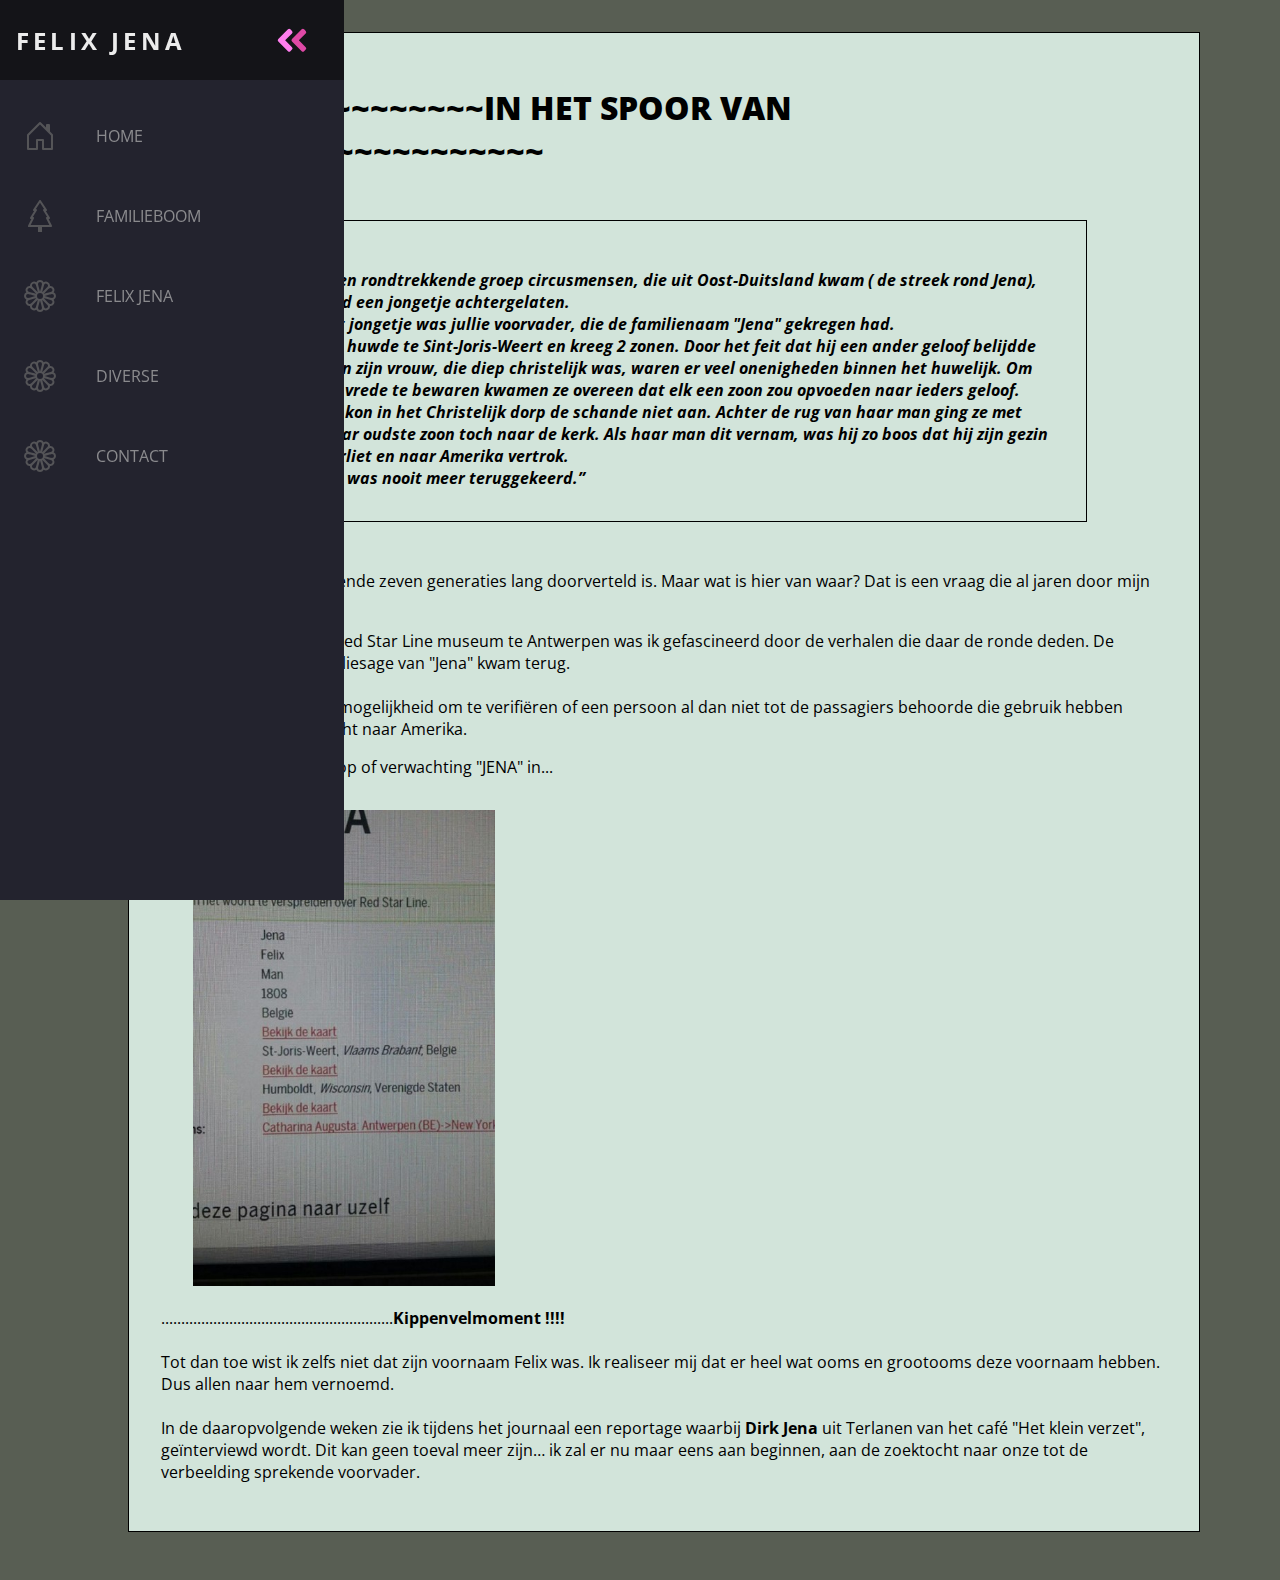
<file: index.html>
<!DOCTYPE html>
<html lang="en">
<head>
    <meta charset="UTF-8">
    <meta name="viewport" content="width=device-width, initial-scale=1.0">
    <title>In de ban van Jena</title>
    <link rel="stylesheet" href="https://use.fontawesome.com/releases/v5.12.1/css/all.css">
    <link href="https://fonts.googleapis.com/css?family=Open+Sans:300,400,700&display=swap" rel="stylesheet"/>
    <link rel="stylesheet" href="css/navbar.css">
    <link rel="stylesheet" href="css/style.css">
</head>
<body>
    <nav class="navbar">
        <ul class="navbar-nav">
            <li class="logo">
                <a href="index.html" class="nav-link">
                    <span class="link-text logo-text">Felix Jena</span>
                    <svg
                            aria-hidden="true"
                            focusable="false"
                            data-prefix="fad"
                            data-icon="angle-double-right"
                            role="img"
                            xmlns="http://www.w3.org/2000/svg"
                            viewBox="0 0 448 512"
                            class="svg-inline--fa fa-angle-double-right fa-w-14 fa-5x">
                        <g class="fa-group">
                            <path
                                    fill="currentColor"
                                    d="M224 273L88.37 409a23.78 23.78 0 0 1-33.8 0L32 386.36a23.94 23.94 0 0 1 0-33.89l96.13-96.37L32 159.73a23.94 23.94 0 0 1 0-33.89l22.44-22.79a23.78 23.78 0 0 1 33.8 0L223.88 239a23.94 23.94 0 0 1 .1 34z"
                                    class="fa-secondary"
                            ></path>
                            <path
                                    fill="currentColor"
                                    d="M415.89 273L280.34 409a23.77 23.77 0 0 1-33.79 0L224 386.26a23.94 23.94 0 0 1 0-33.89L320.11 256l-96-96.47a23.94 23.94 0 0 1 0-33.89l22.52-22.59a23.77 23.77 0 0 1 33.79 0L416 239a24 24 0 0 1-.11 34z"
                                    class="fa-primary"
                            ></path>
                        </g>
                    </svg>
                </a>
            </li>
    
            <li class="nav-item">
                <a href="./index.html" class="nav-link">
                    <svg style="color:#ea3f89;"  aria-hidden="true" focusable="false" data-prefix="far" data-icon="home" role="img" xmlns="http://www.w3.org/2000/svg" viewBox="0 0 16 16" class="bi bi-house-door"><path fill="currentColor" d="M8.354 1.146a.5.5 0 0 0-.708 0l-6 6A.5.5 0 0 0 1.5 7.5v7a.5.5 0 0 0 .5.5h4.5a.5.5 0 0 0 .5-.5v-4h2v4a.5.5 0 0 0 .5.5H14a.5.5 0 0 0 .5-.5v-7a.5.5 0 0 0-.146-.354L13 5.793V2.5a.5.5 0 0 0-.5-.5h-1a.5.5 0 0 0-.5.5v1.293L8.354 1.146zM2.5 14V7.707l5.5-5.5 5.5 5.5V14H10v-4a.5.5 0 0 0-.5-.5h-3a.5.5 0 0 0-.5.5v4H2.5z" class=""></path></svg> 
                    <span class="link-text">HOME</span>
                </a>
            </li>
    
            <li class="nav-item">
                <a href="./familieboom.html" class="nav-link">
                  <svg style="color:#ea3f89;" aria-hidden="true" focusable="false" data-prefix="fas" data-icon="tree" role="img" xmlns="http://www.w3.org/2000/svg" viewBox="0 0 16 16" class="bi bi-tree"><path fill="currentColor" d="M8.416.223a.5.5 0 0 0-.832 0l-3 4.5A.5.5 0 0 0 5 5.5h.098L3.076 8.735A.5.5 0 0 0 3.5 9.5h.191l-1.638 3.276a.5.5 0 0 0 .447.724H7V16h2v-2.5h4.5a.5.5 0 0 0 .447-.724L12.31 9.5h.191a.5.5 0 0 0 .424-.765L10.902 5.5H11a.5.5 0 0 0 .416-.777l-3-4.5zM6.437 4.758A.5.5 0 0 0 6 4.5h-.066L8 1.401 10.066 4.5H10a.5.5 0 0 0-.424.765L11.598 8.5H11.5a.5.5 0 0 0-.447.724L12.69 12.5H3.309l1.638-3.276A.5.5 0 0 0 4.5 8.5h-.098l2.022-3.235a.5.5 0 0 0 .013-.507z" class=""></path></svg>
                  <span class="link-text">FAMILIEBOOM</span>
                </a>
            </li>

            <li class="nav-item">
                <a href="./felixjena.html" class="nav-link">
                  <svg style="color:#ea3f89;" aria-hidden="true" focusable="false" data-prefix="fas" data-icon="tree" role="img" xmlns="http://www.w3.org/2000/svg" viewBox="0 0 16 16" class="bi bi-tree"><path fill="currentColor" d="M6.174 1.184a2 2 0 0 1 3.652 0A2 2 0 0 1 12.99 3.01a2 2 0 0 1 1.826 3.164 2 2 0 0 1 0 3.652 2 2 0 0 1-1.826 3.164 2 2 0 0 1-3.164 1.826 2 2 0 0 1-3.652 0A2 2 0 0 1 3.01 12.99a2 2 0 0 1-1.826-3.164 2 2 0 0 1 0-3.652A2 2 0 0 1 3.01 3.01a2 2 0 0 1 3.164-1.826zM8 1a1 1 0 0 0-.998 1.03l.01.091c.012.077.029.176.054.296.049.241.122.542.213.887.182.688.428 1.513.676 2.314L8 5.762l.045-.144c.248-.8.494-1.626.676-2.314.091-.345.164-.646.213-.887a4.997 4.997 0 0 0 .064-.386L9 2a1 1 0 0 0-1-1zM2 9l.03-.002.091-.01a4.99 4.99 0 0 0 .296-.054c.241-.049.542-.122.887-.213a60.59 60.59 0 0 0 2.314-.676L5.762 8l-.144-.045a60.59 60.59 0 0 0-2.314-.676 16.705 16.705 0 0 0-.887-.213 4.99 4.99 0 0 0-.386-.064L2 7a1 1 0 1 0 0 2zm7 5-.002-.03a5.005 5.005 0 0 0-.064-.386 16.398 16.398 0 0 0-.213-.888 60.582 60.582 0 0 0-.676-2.314L8 10.238l-.045.144c-.248.8-.494 1.626-.676 2.314-.091.345-.164.646-.213.887a4.996 4.996 0 0 0-.064.386L7 14a1 1 0 1 0 2 0zm-5.696-2.134.025-.017a5.001 5.001 0 0 0 .303-.248c.184-.164.408-.377.661-.629A60.614 60.614 0 0 0 5.96 9.23l.103-.111-.147.033a60.88 60.88 0 0 0-2.343.572c-.344.093-.64.18-.874.258a5.063 5.063 0 0 0-.367.138l-.027.014a1 1 0 1 0 1 1.732zM4.5 14.062a1 1 0 0 0 1.366-.366l.014-.027c.01-.02.021-.048.036-.084a5.09 5.09 0 0 0 .102-.283c.078-.233.165-.53.258-.874a60.6 60.6 0 0 0 .572-2.343l.033-.147-.11.102a60.848 60.848 0 0 0-1.743 1.667 17.07 17.07 0 0 0-.629.66 5.06 5.06 0 0 0-.248.304l-.017.025a1 1 0 0 0 .366 1.366zm9.196-8.196a1 1 0 0 0-1-1.732l-.025.017a4.951 4.951 0 0 0-.303.248 16.69 16.69 0 0 0-.661.629A60.72 60.72 0 0 0 10.04 6.77l-.102.111.147-.033a60.6 60.6 0 0 0 2.342-.572c.345-.093.642-.18.875-.258a4.993 4.993 0 0 0 .367-.138.53.53 0 0 0 .027-.014zM11.5 1.938a1 1 0 0 0-1.366.366l-.014.027c-.01.02-.021.048-.036.084a5.09 5.09 0 0 0-.102.283c-.078.233-.165.53-.258.875a60.62 60.62 0 0 0-.572 2.342l-.033.147.11-.102a60.848 60.848 0 0 0 1.743-1.667c.252-.253.465-.477.629-.66a5.001 5.001 0 0 0 .248-.304l.017-.025a1 1 0 0 0-.366-1.366zM14 9a1 1 0 0 0 0-2l-.03.002a4.996 4.996 0 0 0-.386.064c-.242.049-.543.122-.888.213-.688.182-1.513.428-2.314.676L10.238 8l.144.045c.8.248 1.626.494 2.314.676.345.091.646.164.887.213a4.996 4.996 0 0 0 .386.064L14 9zM1.938 4.5a1 1 0 0 0 .393 1.38l.084.035c.072.03.166.064.283.103.233.078.53.165.874.258a60.88 60.88 0 0 0 2.343.572l.147.033-.103-.111a60.584 60.584 0 0 0-1.666-1.742 16.705 16.705 0 0 0-.66-.629 4.996 4.996 0 0 0-.304-.248l-.025-.017a1 1 0 0 0-1.366.366zm2.196-1.196.017.025a4.996 4.996 0 0 0 .248.303c.164.184.377.408.629.661A60.597 60.597 0 0 0 6.77 5.96l.111.102-.033-.147a60.602 60.602 0 0 0-.572-2.342c-.093-.345-.18-.642-.258-.875a5.006 5.006 0 0 0-.138-.367l-.014-.027a1 1 0 1 0-1.732 1zm9.928 8.196a1 1 0 0 0-.366-1.366l-.027-.014a5 5 0 0 0-.367-.138c-.233-.078-.53-.165-.875-.258a60.619 60.619 0 0 0-2.342-.572l-.147-.033.102.111a60.73 60.73 0 0 0 1.667 1.742c.253.252.477.465.66.629a4.946 4.946 0 0 0 .304.248l.025.017a1 1 0 0 0 1.366-.366zm-3.928 2.196a1 1 0 0 0 1.732-1l-.017-.025a5.065 5.065 0 0 0-.248-.303 16.705 16.705 0 0 0-.629-.661A60.462 60.462 0 0 0 9.23 10.04l-.111-.102.033.147a60.6 60.6 0 0 0 .572 2.342c.093.345.18.642.258.875a4.985 4.985 0 0 0 .138.367.575.575 0 0 0 .014.027zM8 9.5a1.5 1.5 0 1 0 0-3 1.5 1.5 0 0 0 0 3z" class=""></path></svg>
                  <span class="link-text">FELIX JENA</span>
                </a>
            </li>

            <li class="nav-item">
                <a href="./diverse.html" class="nav-link">
                  <svg style="color:#ea3f89;" aria-hidden="true" focusable="false" data-prefix="fas" data-icon="tree" role="img" xmlns="http://www.w3.org/2000/svg" viewBox="0 0 16 16" class="bi bi-tree"><path fill="currentColor" d="M6.174 1.184a2 2 0 0 1 3.652 0A2 2 0 0 1 12.99 3.01a2 2 0 0 1 1.826 3.164 2 2 0 0 1 0 3.652 2 2 0 0 1-1.826 3.164 2 2 0 0 1-3.164 1.826 2 2 0 0 1-3.652 0A2 2 0 0 1 3.01 12.99a2 2 0 0 1-1.826-3.164 2 2 0 0 1 0-3.652A2 2 0 0 1 3.01 3.01a2 2 0 0 1 3.164-1.826zM8 1a1 1 0 0 0-.998 1.03l.01.091c.012.077.029.176.054.296.049.241.122.542.213.887.182.688.428 1.513.676 2.314L8 5.762l.045-.144c.248-.8.494-1.626.676-2.314.091-.345.164-.646.213-.887a4.997 4.997 0 0 0 .064-.386L9 2a1 1 0 0 0-1-1zM2 9l.03-.002.091-.01a4.99 4.99 0 0 0 .296-.054c.241-.049.542-.122.887-.213a60.59 60.59 0 0 0 2.314-.676L5.762 8l-.144-.045a60.59 60.59 0 0 0-2.314-.676 16.705 16.705 0 0 0-.887-.213 4.99 4.99 0 0 0-.386-.064L2 7a1 1 0 1 0 0 2zm7 5-.002-.03a5.005 5.005 0 0 0-.064-.386 16.398 16.398 0 0 0-.213-.888 60.582 60.582 0 0 0-.676-2.314L8 10.238l-.045.144c-.248.8-.494 1.626-.676 2.314-.091.345-.164.646-.213.887a4.996 4.996 0 0 0-.064.386L7 14a1 1 0 1 0 2 0zm-5.696-2.134.025-.017a5.001 5.001 0 0 0 .303-.248c.184-.164.408-.377.661-.629A60.614 60.614 0 0 0 5.96 9.23l.103-.111-.147.033a60.88 60.88 0 0 0-2.343.572c-.344.093-.64.18-.874.258a5.063 5.063 0 0 0-.367.138l-.027.014a1 1 0 1 0 1 1.732zM4.5 14.062a1 1 0 0 0 1.366-.366l.014-.027c.01-.02.021-.048.036-.084a5.09 5.09 0 0 0 .102-.283c.078-.233.165-.53.258-.874a60.6 60.6 0 0 0 .572-2.343l.033-.147-.11.102a60.848 60.848 0 0 0-1.743 1.667 17.07 17.07 0 0 0-.629.66 5.06 5.06 0 0 0-.248.304l-.017.025a1 1 0 0 0 .366 1.366zm9.196-8.196a1 1 0 0 0-1-1.732l-.025.017a4.951 4.951 0 0 0-.303.248 16.69 16.69 0 0 0-.661.629A60.72 60.72 0 0 0 10.04 6.77l-.102.111.147-.033a60.6 60.6 0 0 0 2.342-.572c.345-.093.642-.18.875-.258a4.993 4.993 0 0 0 .367-.138.53.53 0 0 0 .027-.014zM11.5 1.938a1 1 0 0 0-1.366.366l-.014.027c-.01.02-.021.048-.036.084a5.09 5.09 0 0 0-.102.283c-.078.233-.165.53-.258.875a60.62 60.62 0 0 0-.572 2.342l-.033.147.11-.102a60.848 60.848 0 0 0 1.743-1.667c.252-.253.465-.477.629-.66a5.001 5.001 0 0 0 .248-.304l.017-.025a1 1 0 0 0-.366-1.366zM14 9a1 1 0 0 0 0-2l-.03.002a4.996 4.996 0 0 0-.386.064c-.242.049-.543.122-.888.213-.688.182-1.513.428-2.314.676L10.238 8l.144.045c.8.248 1.626.494 2.314.676.345.091.646.164.887.213a4.996 4.996 0 0 0 .386.064L14 9zM1.938 4.5a1 1 0 0 0 .393 1.38l.084.035c.072.03.166.064.283.103.233.078.53.165.874.258a60.88 60.88 0 0 0 2.343.572l.147.033-.103-.111a60.584 60.584 0 0 0-1.666-1.742 16.705 16.705 0 0 0-.66-.629 4.996 4.996 0 0 0-.304-.248l-.025-.017a1 1 0 0 0-1.366.366zm2.196-1.196.017.025a4.996 4.996 0 0 0 .248.303c.164.184.377.408.629.661A60.597 60.597 0 0 0 6.77 5.96l.111.102-.033-.147a60.602 60.602 0 0 0-.572-2.342c-.093-.345-.18-.642-.258-.875a5.006 5.006 0 0 0-.138-.367l-.014-.027a1 1 0 1 0-1.732 1zm9.928 8.196a1 1 0 0 0-.366-1.366l-.027-.014a5 5 0 0 0-.367-.138c-.233-.078-.53-.165-.875-.258a60.619 60.619 0 0 0-2.342-.572l-.147-.033.102.111a60.73 60.73 0 0 0 1.667 1.742c.253.252.477.465.66.629a4.946 4.946 0 0 0 .304.248l.025.017a1 1 0 0 0 1.366-.366zm-3.928 2.196a1 1 0 0 0 1.732-1l-.017-.025a5.065 5.065 0 0 0-.248-.303 16.705 16.705 0 0 0-.629-.661A60.462 60.462 0 0 0 9.23 10.04l-.111-.102.033.147a60.6 60.6 0 0 0 .572 2.342c.093.345.18.642.258.875a4.985 4.985 0 0 0 .138.367.575.575 0 0 0 .014.027zM8 9.5a1.5 1.5 0 1 0 0-3 1.5 1.5 0 0 0 0 3z" class=""></path></svg>
                  <span class="link-text">DIVERSE</span>
                </a>
            </li>

            <li class="nav-item">
                <a href="./contact.html" class="nav-link">
                  <svg style="color:#ea3f89;" aria-hidden="true" focusable="false" data-prefix="fas" data-icon="tree" role="img" xmlns="http://www.w3.org/2000/svg" viewBox="0 0 16 16" class="bi bi-tree"><path fill="currentColor" d="M6.174 1.184a2 2 0 0 1 3.652 0A2 2 0 0 1 12.99 3.01a2 2 0 0 1 1.826 3.164 2 2 0 0 1 0 3.652 2 2 0 0 1-1.826 3.164 2 2 0 0 1-3.164 1.826 2 2 0 0 1-3.652 0A2 2 0 0 1 3.01 12.99a2 2 0 0 1-1.826-3.164 2 2 0 0 1 0-3.652A2 2 0 0 1 3.01 3.01a2 2 0 0 1 3.164-1.826zM8 1a1 1 0 0 0-.998 1.03l.01.091c.012.077.029.176.054.296.049.241.122.542.213.887.182.688.428 1.513.676 2.314L8 5.762l.045-.144c.248-.8.494-1.626.676-2.314.091-.345.164-.646.213-.887a4.997 4.997 0 0 0 .064-.386L9 2a1 1 0 0 0-1-1zM2 9l.03-.002.091-.01a4.99 4.99 0 0 0 .296-.054c.241-.049.542-.122.887-.213a60.59 60.59 0 0 0 2.314-.676L5.762 8l-.144-.045a60.59 60.59 0 0 0-2.314-.676 16.705 16.705 0 0 0-.887-.213 4.99 4.99 0 0 0-.386-.064L2 7a1 1 0 1 0 0 2zm7 5-.002-.03a5.005 5.005 0 0 0-.064-.386 16.398 16.398 0 0 0-.213-.888 60.582 60.582 0 0 0-.676-2.314L8 10.238l-.045.144c-.248.8-.494 1.626-.676 2.314-.091.345-.164.646-.213.887a4.996 4.996 0 0 0-.064.386L7 14a1 1 0 1 0 2 0zm-5.696-2.134.025-.017a5.001 5.001 0 0 0 .303-.248c.184-.164.408-.377.661-.629A60.614 60.614 0 0 0 5.96 9.23l.103-.111-.147.033a60.88 60.88 0 0 0-2.343.572c-.344.093-.64.18-.874.258a5.063 5.063 0 0 0-.367.138l-.027.014a1 1 0 1 0 1 1.732zM4.5 14.062a1 1 0 0 0 1.366-.366l.014-.027c.01-.02.021-.048.036-.084a5.09 5.09 0 0 0 .102-.283c.078-.233.165-.53.258-.874a60.6 60.6 0 0 0 .572-2.343l.033-.147-.11.102a60.848 60.848 0 0 0-1.743 1.667 17.07 17.07 0 0 0-.629.66 5.06 5.06 0 0 0-.248.304l-.017.025a1 1 0 0 0 .366 1.366zm9.196-8.196a1 1 0 0 0-1-1.732l-.025.017a4.951 4.951 0 0 0-.303.248 16.69 16.69 0 0 0-.661.629A60.72 60.72 0 0 0 10.04 6.77l-.102.111.147-.033a60.6 60.6 0 0 0 2.342-.572c.345-.093.642-.18.875-.258a4.993 4.993 0 0 0 .367-.138.53.53 0 0 0 .027-.014zM11.5 1.938a1 1 0 0 0-1.366.366l-.014.027c-.01.02-.021.048-.036.084a5.09 5.09 0 0 0-.102.283c-.078.233-.165.53-.258.875a60.62 60.62 0 0 0-.572 2.342l-.033.147.11-.102a60.848 60.848 0 0 0 1.743-1.667c.252-.253.465-.477.629-.66a5.001 5.001 0 0 0 .248-.304l.017-.025a1 1 0 0 0-.366-1.366zM14 9a1 1 0 0 0 0-2l-.03.002a4.996 4.996 0 0 0-.386.064c-.242.049-.543.122-.888.213-.688.182-1.513.428-2.314.676L10.238 8l.144.045c.8.248 1.626.494 2.314.676.345.091.646.164.887.213a4.996 4.996 0 0 0 .386.064L14 9zM1.938 4.5a1 1 0 0 0 .393 1.38l.084.035c.072.03.166.064.283.103.233.078.53.165.874.258a60.88 60.88 0 0 0 2.343.572l.147.033-.103-.111a60.584 60.584 0 0 0-1.666-1.742 16.705 16.705 0 0 0-.66-.629 4.996 4.996 0 0 0-.304-.248l-.025-.017a1 1 0 0 0-1.366.366zm2.196-1.196.017.025a4.996 4.996 0 0 0 .248.303c.164.184.377.408.629.661A60.597 60.597 0 0 0 6.77 5.96l.111.102-.033-.147a60.602 60.602 0 0 0-.572-2.342c-.093-.345-.18-.642-.258-.875a5.006 5.006 0 0 0-.138-.367l-.014-.027a1 1 0 1 0-1.732 1zm9.928 8.196a1 1 0 0 0-.366-1.366l-.027-.014a5 5 0 0 0-.367-.138c-.233-.078-.53-.165-.875-.258a60.619 60.619 0 0 0-2.342-.572l-.147-.033.102.111a60.73 60.73 0 0 0 1.667 1.742c.253.252.477.465.66.629a4.946 4.946 0 0 0 .304.248l.025.017a1 1 0 0 0 1.366-.366zm-3.928 2.196a1 1 0 0 0 1.732-1l-.017-.025a5.065 5.065 0 0 0-.248-.303 16.705 16.705 0 0 0-.629-.661A60.462 60.462 0 0 0 9.23 10.04l-.111-.102.033.147a60.6 60.6 0 0 0 .572 2.342c.093.345.18.642.258.875a4.985 4.985 0 0 0 .138.367.575.575 0 0 0 .014.027zM8 9.5a1.5 1.5 0 1 0 0-3 1.5 1.5 0 0 0 0 3z" class=""></path></svg>
                  <span class="link-text">CONTACT</span>
                </a>
            </li>
        </ul>
    </nav>
    
    <main>
        <h1><b>~~~~~~~~~~~~~~~~~IN HET SPOOR VAN JENA~~~~~~~~~~~~~~~~</b> </h1>
        <main><p></p><p></p><i><b>“Een rondtrekkende groep circusmensen, die uit Oost-Duitsland kwam ( de streek rond Jena), had een jongetje achtergelaten. 
            <br>Dit jongetje was jullie voorvader, die de familienaam "Jena" gekregen had.<br>
         Hij huwde te Sint-Joris-Weert en kreeg 2 zonen. Door het feit dat hij een ander geloof belijdde dan zijn vrouw, die diep christelijk was, waren er veel onenigheden binnen het huwelijk.  
         Om de vrede te bewaren kwamen ze overeen dat elk een zoon zou opvoeden naar ieders geloof. <br>
     Zij kon in het Christelijk dorp de schande niet aan. Achter de rug van haar man ging ze met haar oudste zoon toch naar de kerk.
     Als haar man dit vernam, was hij zo boos dat hij zijn gezin verliet en naar Amerika vertrok. <br>
     Hij was nooit meer teruggekeerd.”</i></b></main></p> 
     Dit is de sage die gedurende zeven generaties lang doorverteld is. Maar wat is hier van waar? Dat is een vraag die al jaren door mijn hoofd spookt.</p><p>
         Bij een bezoek aan het Red Star Line museum te Antwerpen was ik gefascineerd door de verhalen die daar de ronde deden. 
         De herinnering aan de familiesage  van "Jena" kwam terug. <br><br>
         In het museum is er de mogelijkheid om te verifiëren of een persoon al dan niet tot de passagiers behoorde die gebruik hebben gemaakt van de overtocht naar Amerika.<br>
         <p></p> Ik tikte zonder enige hoop of verwachting  "JENA"  in...</p>
        
            <img style="width: 30%; height: auto;" src="./img/redstarline.jpg">

            <p>..........................................................<b>Kippenvelmoment !!!!</b><br><br>

                Tot dan toe wist ik zelfs niet dat zijn voornaam Felix was.  
                Ik realiseer mij dat er heel wat ooms en grootooms deze voornaam hebben. Dus allen naar hem vernoemd.
                <br><br>
                In de daaropvolgende weken zie ik tijdens het journaal een reportage waarbij <b>Dirk Jena </b>uit Terlanen van het café "Het klein verzet", geïnterviewd wordt.  Dit kan geen toeval meer zijn… ik zal er nu maar eens aan beginnen, aan de zoektocht naar onze tot de verbeelding sprekende voorvader.
                </p>
    </main>
</body>
</file>
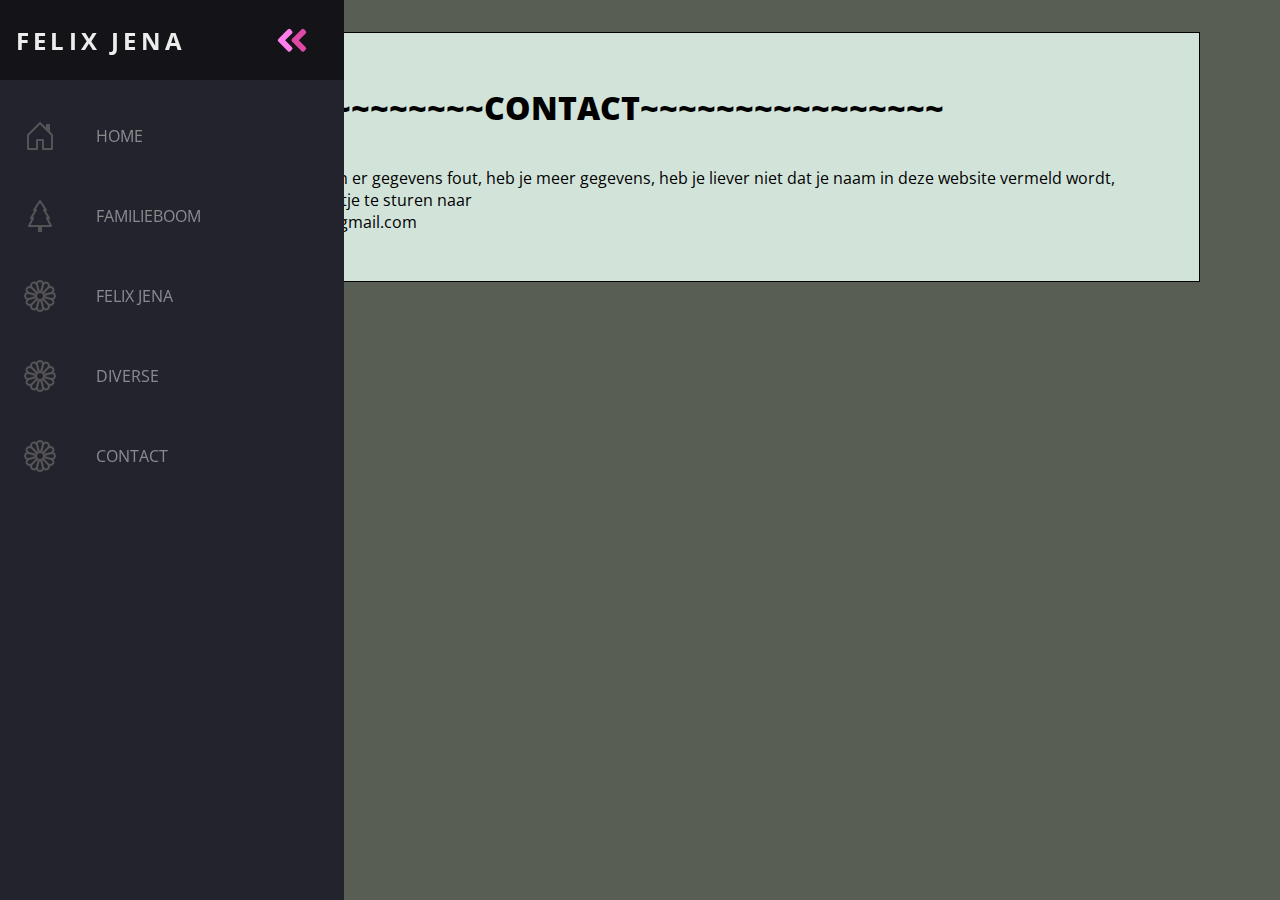
<file: contact.html>
<!DOCTYPE html>
<html lang="en">
<head>
    <meta charset="UTF-8">
    <meta name="viewport" content="width=device-width, initial-scale=1.0">
    <title>In de ban van Jena</title>
    <link rel="stylesheet" href="https://use.fontawesome.com/releases/v5.12.1/css/all.css">
    <link href="https://fonts.googleapis.com/css?family=Open+Sans:300,400,700&display=swap" rel="stylesheet"/>
    <link rel="stylesheet" href="css/navbar.css">
    <link rel="stylesheet" href="css/style.css">
</head>
<body>
    <nav class="navbar">
        <ul class="navbar-nav">
            <li class="logo">
                <a href="index.html" class="nav-link">
                    <span class="link-text logo-text">Felix Jena</span>
                    <svg
                            aria-hidden="true"
                            focusable="false"
                            data-prefix="fad"
                            data-icon="angle-double-right"
                            role="img"
                            xmlns="http://www.w3.org/2000/svg"
                            viewBox="0 0 448 512"
                            class="svg-inline--fa fa-angle-double-right fa-w-14 fa-5x">
                        <g class="fa-group">
                            <path
                                    fill="currentColor"
                                    d="M224 273L88.37 409a23.78 23.78 0 0 1-33.8 0L32 386.36a23.94 23.94 0 0 1 0-33.89l96.13-96.37L32 159.73a23.94 23.94 0 0 1 0-33.89l22.44-22.79a23.78 23.78 0 0 1 33.8 0L223.88 239a23.94 23.94 0 0 1 .1 34z"
                                    class="fa-secondary"
                            ></path>
                            <path
                                    fill="currentColor"
                                    d="M415.89 273L280.34 409a23.77 23.77 0 0 1-33.79 0L224 386.26a23.94 23.94 0 0 1 0-33.89L320.11 256l-96-96.47a23.94 23.94 0 0 1 0-33.89l22.52-22.59a23.77 23.77 0 0 1 33.79 0L416 239a24 24 0 0 1-.11 34z"
                                    class="fa-primary"
                            ></path>
                        </g>
                    </svg>
                </a>
            </li>
    
            <li class="nav-item">
                <a href="./index.html" class="nav-link">
                    <svg style="color:#ea3f89;"  aria-hidden="true" focusable="false" data-prefix="far" data-icon="home" role="img" xmlns="http://www.w3.org/2000/svg" viewBox="0 0 16 16" class="bi bi-house-door"><path fill="currentColor" d="M8.354 1.146a.5.5 0 0 0-.708 0l-6 6A.5.5 0 0 0 1.5 7.5v7a.5.5 0 0 0 .5.5h4.5a.5.5 0 0 0 .5-.5v-4h2v4a.5.5 0 0 0 .5.5H14a.5.5 0 0 0 .5-.5v-7a.5.5 0 0 0-.146-.354L13 5.793V2.5a.5.5 0 0 0-.5-.5h-1a.5.5 0 0 0-.5.5v1.293L8.354 1.146zM2.5 14V7.707l5.5-5.5 5.5 5.5V14H10v-4a.5.5 0 0 0-.5-.5h-3a.5.5 0 0 0-.5.5v4H2.5z" class=""></path></svg> 
                    <span class="link-text">HOME</span>
                </a>
            </li>
    
            <li class="nav-item">
                <a href="./familieboom.html" class="nav-link">
                  <svg style="color:#ea3f89;" aria-hidden="true" focusable="false" data-prefix="fas" data-icon="tree" role="img" xmlns="http://www.w3.org/2000/svg" viewBox="0 0 16 16" class="bi bi-tree"><path fill="currentColor" d="M8.416.223a.5.5 0 0 0-.832 0l-3 4.5A.5.5 0 0 0 5 5.5h.098L3.076 8.735A.5.5 0 0 0 3.5 9.5h.191l-1.638 3.276a.5.5 0 0 0 .447.724H7V16h2v-2.5h4.5a.5.5 0 0 0 .447-.724L12.31 9.5h.191a.5.5 0 0 0 .424-.765L10.902 5.5H11a.5.5 0 0 0 .416-.777l-3-4.5zM6.437 4.758A.5.5 0 0 0 6 4.5h-.066L8 1.401 10.066 4.5H10a.5.5 0 0 0-.424.765L11.598 8.5H11.5a.5.5 0 0 0-.447.724L12.69 12.5H3.309l1.638-3.276A.5.5 0 0 0 4.5 8.5h-.098l2.022-3.235a.5.5 0 0 0 .013-.507z" class=""></path></svg>
                  <span class="link-text">FAMILIEBOOM</span>
                </a>
            </li>

            <li class="nav-item">
                <a href="./felixjena.html" class="nav-link">
                  <svg style="color:#ea3f89;" aria-hidden="true" focusable="false" data-prefix="fas" data-icon="tree" role="img" xmlns="http://www.w3.org/2000/svg" viewBox="0 0 16 16" class="bi bi-tree"><path fill="currentColor" d="M6.174 1.184a2 2 0 0 1 3.652 0A2 2 0 0 1 12.99 3.01a2 2 0 0 1 1.826 3.164 2 2 0 0 1 0 3.652 2 2 0 0 1-1.826 3.164 2 2 0 0 1-3.164 1.826 2 2 0 0 1-3.652 0A2 2 0 0 1 3.01 12.99a2 2 0 0 1-1.826-3.164 2 2 0 0 1 0-3.652A2 2 0 0 1 3.01 3.01a2 2 0 0 1 3.164-1.826zM8 1a1 1 0 0 0-.998 1.03l.01.091c.012.077.029.176.054.296.049.241.122.542.213.887.182.688.428 1.513.676 2.314L8 5.762l.045-.144c.248-.8.494-1.626.676-2.314.091-.345.164-.646.213-.887a4.997 4.997 0 0 0 .064-.386L9 2a1 1 0 0 0-1-1zM2 9l.03-.002.091-.01a4.99 4.99 0 0 0 .296-.054c.241-.049.542-.122.887-.213a60.59 60.59 0 0 0 2.314-.676L5.762 8l-.144-.045a60.59 60.59 0 0 0-2.314-.676 16.705 16.705 0 0 0-.887-.213 4.99 4.99 0 0 0-.386-.064L2 7a1 1 0 1 0 0 2zm7 5-.002-.03a5.005 5.005 0 0 0-.064-.386 16.398 16.398 0 0 0-.213-.888 60.582 60.582 0 0 0-.676-2.314L8 10.238l-.045.144c-.248.8-.494 1.626-.676 2.314-.091.345-.164.646-.213.887a4.996 4.996 0 0 0-.064.386L7 14a1 1 0 1 0 2 0zm-5.696-2.134.025-.017a5.001 5.001 0 0 0 .303-.248c.184-.164.408-.377.661-.629A60.614 60.614 0 0 0 5.96 9.23l.103-.111-.147.033a60.88 60.88 0 0 0-2.343.572c-.344.093-.64.18-.874.258a5.063 5.063 0 0 0-.367.138l-.027.014a1 1 0 1 0 1 1.732zM4.5 14.062a1 1 0 0 0 1.366-.366l.014-.027c.01-.02.021-.048.036-.084a5.09 5.09 0 0 0 .102-.283c.078-.233.165-.53.258-.874a60.6 60.6 0 0 0 .572-2.343l.033-.147-.11.102a60.848 60.848 0 0 0-1.743 1.667 17.07 17.07 0 0 0-.629.66 5.06 5.06 0 0 0-.248.304l-.017.025a1 1 0 0 0 .366 1.366zm9.196-8.196a1 1 0 0 0-1-1.732l-.025.017a4.951 4.951 0 0 0-.303.248 16.69 16.69 0 0 0-.661.629A60.72 60.72 0 0 0 10.04 6.77l-.102.111.147-.033a60.6 60.6 0 0 0 2.342-.572c.345-.093.642-.18.875-.258a4.993 4.993 0 0 0 .367-.138.53.53 0 0 0 .027-.014zM11.5 1.938a1 1 0 0 0-1.366.366l-.014.027c-.01.02-.021.048-.036.084a5.09 5.09 0 0 0-.102.283c-.078.233-.165.53-.258.875a60.62 60.62 0 0 0-.572 2.342l-.033.147.11-.102a60.848 60.848 0 0 0 1.743-1.667c.252-.253.465-.477.629-.66a5.001 5.001 0 0 0 .248-.304l.017-.025a1 1 0 0 0-.366-1.366zM14 9a1 1 0 0 0 0-2l-.03.002a4.996 4.996 0 0 0-.386.064c-.242.049-.543.122-.888.213-.688.182-1.513.428-2.314.676L10.238 8l.144.045c.8.248 1.626.494 2.314.676.345.091.646.164.887.213a4.996 4.996 0 0 0 .386.064L14 9zM1.938 4.5a1 1 0 0 0 .393 1.38l.084.035c.072.03.166.064.283.103.233.078.53.165.874.258a60.88 60.88 0 0 0 2.343.572l.147.033-.103-.111a60.584 60.584 0 0 0-1.666-1.742 16.705 16.705 0 0 0-.66-.629 4.996 4.996 0 0 0-.304-.248l-.025-.017a1 1 0 0 0-1.366.366zm2.196-1.196.017.025a4.996 4.996 0 0 0 .248.303c.164.184.377.408.629.661A60.597 60.597 0 0 0 6.77 5.96l.111.102-.033-.147a60.602 60.602 0 0 0-.572-2.342c-.093-.345-.18-.642-.258-.875a5.006 5.006 0 0 0-.138-.367l-.014-.027a1 1 0 1 0-1.732 1zm9.928 8.196a1 1 0 0 0-.366-1.366l-.027-.014a5 5 0 0 0-.367-.138c-.233-.078-.53-.165-.875-.258a60.619 60.619 0 0 0-2.342-.572l-.147-.033.102.111a60.73 60.73 0 0 0 1.667 1.742c.253.252.477.465.66.629a4.946 4.946 0 0 0 .304.248l.025.017a1 1 0 0 0 1.366-.366zm-3.928 2.196a1 1 0 0 0 1.732-1l-.017-.025a5.065 5.065 0 0 0-.248-.303 16.705 16.705 0 0 0-.629-.661A60.462 60.462 0 0 0 9.23 10.04l-.111-.102.033.147a60.6 60.6 0 0 0 .572 2.342c.093.345.18.642.258.875a4.985 4.985 0 0 0 .138.367.575.575 0 0 0 .014.027zM8 9.5a1.5 1.5 0 1 0 0-3 1.5 1.5 0 0 0 0 3z" class=""></path></svg>
                  <span class="link-text">FELIX JENA</span>
                </a>
            </li>

            <li class="nav-item">
                <a href="./diverse.html" class="nav-link">
                  <svg style="color:#ea3f89;" aria-hidden="true" focusable="false" data-prefix="fas" data-icon="tree" role="img" xmlns="http://www.w3.org/2000/svg" viewBox="0 0 16 16" class="bi bi-tree"><path fill="currentColor" d="M6.174 1.184a2 2 0 0 1 3.652 0A2 2 0 0 1 12.99 3.01a2 2 0 0 1 1.826 3.164 2 2 0 0 1 0 3.652 2 2 0 0 1-1.826 3.164 2 2 0 0 1-3.164 1.826 2 2 0 0 1-3.652 0A2 2 0 0 1 3.01 12.99a2 2 0 0 1-1.826-3.164 2 2 0 0 1 0-3.652A2 2 0 0 1 3.01 3.01a2 2 0 0 1 3.164-1.826zM8 1a1 1 0 0 0-.998 1.03l.01.091c.012.077.029.176.054.296.049.241.122.542.213.887.182.688.428 1.513.676 2.314L8 5.762l.045-.144c.248-.8.494-1.626.676-2.314.091-.345.164-.646.213-.887a4.997 4.997 0 0 0 .064-.386L9 2a1 1 0 0 0-1-1zM2 9l.03-.002.091-.01a4.99 4.99 0 0 0 .296-.054c.241-.049.542-.122.887-.213a60.59 60.59 0 0 0 2.314-.676L5.762 8l-.144-.045a60.59 60.59 0 0 0-2.314-.676 16.705 16.705 0 0 0-.887-.213 4.99 4.99 0 0 0-.386-.064L2 7a1 1 0 1 0 0 2zm7 5-.002-.03a5.005 5.005 0 0 0-.064-.386 16.398 16.398 0 0 0-.213-.888 60.582 60.582 0 0 0-.676-2.314L8 10.238l-.045.144c-.248.8-.494 1.626-.676 2.314-.091.345-.164.646-.213.887a4.996 4.996 0 0 0-.064.386L7 14a1 1 0 1 0 2 0zm-5.696-2.134.025-.017a5.001 5.001 0 0 0 .303-.248c.184-.164.408-.377.661-.629A60.614 60.614 0 0 0 5.96 9.23l.103-.111-.147.033a60.88 60.88 0 0 0-2.343.572c-.344.093-.64.18-.874.258a5.063 5.063 0 0 0-.367.138l-.027.014a1 1 0 1 0 1 1.732zM4.5 14.062a1 1 0 0 0 1.366-.366l.014-.027c.01-.02.021-.048.036-.084a5.09 5.09 0 0 0 .102-.283c.078-.233.165-.53.258-.874a60.6 60.6 0 0 0 .572-2.343l.033-.147-.11.102a60.848 60.848 0 0 0-1.743 1.667 17.07 17.07 0 0 0-.629.66 5.06 5.06 0 0 0-.248.304l-.017.025a1 1 0 0 0 .366 1.366zm9.196-8.196a1 1 0 0 0-1-1.732l-.025.017a4.951 4.951 0 0 0-.303.248 16.69 16.69 0 0 0-.661.629A60.72 60.72 0 0 0 10.04 6.77l-.102.111.147-.033a60.6 60.6 0 0 0 2.342-.572c.345-.093.642-.18.875-.258a4.993 4.993 0 0 0 .367-.138.53.53 0 0 0 .027-.014zM11.5 1.938a1 1 0 0 0-1.366.366l-.014.027c-.01.02-.021.048-.036.084a5.09 5.09 0 0 0-.102.283c-.078.233-.165.53-.258.875a60.62 60.62 0 0 0-.572 2.342l-.033.147.11-.102a60.848 60.848 0 0 0 1.743-1.667c.252-.253.465-.477.629-.66a5.001 5.001 0 0 0 .248-.304l.017-.025a1 1 0 0 0-.366-1.366zM14 9a1 1 0 0 0 0-2l-.03.002a4.996 4.996 0 0 0-.386.064c-.242.049-.543.122-.888.213-.688.182-1.513.428-2.314.676L10.238 8l.144.045c.8.248 1.626.494 2.314.676.345.091.646.164.887.213a4.996 4.996 0 0 0 .386.064L14 9zM1.938 4.5a1 1 0 0 0 .393 1.38l.084.035c.072.03.166.064.283.103.233.078.53.165.874.258a60.88 60.88 0 0 0 2.343.572l.147.033-.103-.111a60.584 60.584 0 0 0-1.666-1.742 16.705 16.705 0 0 0-.66-.629 4.996 4.996 0 0 0-.304-.248l-.025-.017a1 1 0 0 0-1.366.366zm2.196-1.196.017.025a4.996 4.996 0 0 0 .248.303c.164.184.377.408.629.661A60.597 60.597 0 0 0 6.77 5.96l.111.102-.033-.147a60.602 60.602 0 0 0-.572-2.342c-.093-.345-.18-.642-.258-.875a5.006 5.006 0 0 0-.138-.367l-.014-.027a1 1 0 1 0-1.732 1zm9.928 8.196a1 1 0 0 0-.366-1.366l-.027-.014a5 5 0 0 0-.367-.138c-.233-.078-.53-.165-.875-.258a60.619 60.619 0 0 0-2.342-.572l-.147-.033.102.111a60.73 60.73 0 0 0 1.667 1.742c.253.252.477.465.66.629a4.946 4.946 0 0 0 .304.248l.025.017a1 1 0 0 0 1.366-.366zm-3.928 2.196a1 1 0 0 0 1.732-1l-.017-.025a5.065 5.065 0 0 0-.248-.303 16.705 16.705 0 0 0-.629-.661A60.462 60.462 0 0 0 9.23 10.04l-.111-.102.033.147a60.6 60.6 0 0 0 .572 2.342c.093.345.18.642.258.875a4.985 4.985 0 0 0 .138.367.575.575 0 0 0 .014.027zM8 9.5a1.5 1.5 0 1 0 0-3 1.5 1.5 0 0 0 0 3z" class=""></path></svg>
                  <span class="link-text">DIVERSE</span>
                </a>
            </li>

            <li class="nav-item">
                <a href="./contact.html" class="nav-link">
                  <svg style="color:#ea3f89;" aria-hidden="true" focusable="false" data-prefix="fas" data-icon="tree" role="img" xmlns="http://www.w3.org/2000/svg" viewBox="0 0 16 16" class="bi bi-tree"><path fill="currentColor" d="M6.174 1.184a2 2 0 0 1 3.652 0A2 2 0 0 1 12.99 3.01a2 2 0 0 1 1.826 3.164 2 2 0 0 1 0 3.652 2 2 0 0 1-1.826 3.164 2 2 0 0 1-3.164 1.826 2 2 0 0 1-3.652 0A2 2 0 0 1 3.01 12.99a2 2 0 0 1-1.826-3.164 2 2 0 0 1 0-3.652A2 2 0 0 1 3.01 3.01a2 2 0 0 1 3.164-1.826zM8 1a1 1 0 0 0-.998 1.03l.01.091c.012.077.029.176.054.296.049.241.122.542.213.887.182.688.428 1.513.676 2.314L8 5.762l.045-.144c.248-.8.494-1.626.676-2.314.091-.345.164-.646.213-.887a4.997 4.997 0 0 0 .064-.386L9 2a1 1 0 0 0-1-1zM2 9l.03-.002.091-.01a4.99 4.99 0 0 0 .296-.054c.241-.049.542-.122.887-.213a60.59 60.59 0 0 0 2.314-.676L5.762 8l-.144-.045a60.59 60.59 0 0 0-2.314-.676 16.705 16.705 0 0 0-.887-.213 4.99 4.99 0 0 0-.386-.064L2 7a1 1 0 1 0 0 2zm7 5-.002-.03a5.005 5.005 0 0 0-.064-.386 16.398 16.398 0 0 0-.213-.888 60.582 60.582 0 0 0-.676-2.314L8 10.238l-.045.144c-.248.8-.494 1.626-.676 2.314-.091.345-.164.646-.213.887a4.996 4.996 0 0 0-.064.386L7 14a1 1 0 1 0 2 0zm-5.696-2.134.025-.017a5.001 5.001 0 0 0 .303-.248c.184-.164.408-.377.661-.629A60.614 60.614 0 0 0 5.96 9.23l.103-.111-.147.033a60.88 60.88 0 0 0-2.343.572c-.344.093-.64.18-.874.258a5.063 5.063 0 0 0-.367.138l-.027.014a1 1 0 1 0 1 1.732zM4.5 14.062a1 1 0 0 0 1.366-.366l.014-.027c.01-.02.021-.048.036-.084a5.09 5.09 0 0 0 .102-.283c.078-.233.165-.53.258-.874a60.6 60.6 0 0 0 .572-2.343l.033-.147-.11.102a60.848 60.848 0 0 0-1.743 1.667 17.07 17.07 0 0 0-.629.66 5.06 5.06 0 0 0-.248.304l-.017.025a1 1 0 0 0 .366 1.366zm9.196-8.196a1 1 0 0 0-1-1.732l-.025.017a4.951 4.951 0 0 0-.303.248 16.69 16.69 0 0 0-.661.629A60.72 60.72 0 0 0 10.04 6.77l-.102.111.147-.033a60.6 60.6 0 0 0 2.342-.572c.345-.093.642-.18.875-.258a4.993 4.993 0 0 0 .367-.138.53.53 0 0 0 .027-.014zM11.5 1.938a1 1 0 0 0-1.366.366l-.014.027c-.01.02-.021.048-.036.084a5.09 5.09 0 0 0-.102.283c-.078.233-.165.53-.258.875a60.62 60.62 0 0 0-.572 2.342l-.033.147.11-.102a60.848 60.848 0 0 0 1.743-1.667c.252-.253.465-.477.629-.66a5.001 5.001 0 0 0 .248-.304l.017-.025a1 1 0 0 0-.366-1.366zM14 9a1 1 0 0 0 0-2l-.03.002a4.996 4.996 0 0 0-.386.064c-.242.049-.543.122-.888.213-.688.182-1.513.428-2.314.676L10.238 8l.144.045c.8.248 1.626.494 2.314.676.345.091.646.164.887.213a4.996 4.996 0 0 0 .386.064L14 9zM1.938 4.5a1 1 0 0 0 .393 1.38l.084.035c.072.03.166.064.283.103.233.078.53.165.874.258a60.88 60.88 0 0 0 2.343.572l.147.033-.103-.111a60.584 60.584 0 0 0-1.666-1.742 16.705 16.705 0 0 0-.66-.629 4.996 4.996 0 0 0-.304-.248l-.025-.017a1 1 0 0 0-1.366.366zm2.196-1.196.017.025a4.996 4.996 0 0 0 .248.303c.164.184.377.408.629.661A60.597 60.597 0 0 0 6.77 5.96l.111.102-.033-.147a60.602 60.602 0 0 0-.572-2.342c-.093-.345-.18-.642-.258-.875a5.006 5.006 0 0 0-.138-.367l-.014-.027a1 1 0 1 0-1.732 1zm9.928 8.196a1 1 0 0 0-.366-1.366l-.027-.014a5 5 0 0 0-.367-.138c-.233-.078-.53-.165-.875-.258a60.619 60.619 0 0 0-2.342-.572l-.147-.033.102.111a60.73 60.73 0 0 0 1.667 1.742c.253.252.477.465.66.629a4.946 4.946 0 0 0 .304.248l.025.017a1 1 0 0 0 1.366-.366zm-3.928 2.196a1 1 0 0 0 1.732-1l-.017-.025a5.065 5.065 0 0 0-.248-.303 16.705 16.705 0 0 0-.629-.661A60.462 60.462 0 0 0 9.23 10.04l-.111-.102.033.147a60.6 60.6 0 0 0 .572 2.342c.093.345.18.642.258.875a4.985 4.985 0 0 0 .138.367.575.575 0 0 0 .014.027zM8 9.5a1.5 1.5 0 1 0 0-3 1.5 1.5 0 0 0 0 3z" class=""></path></svg>
                  <span class="link-text">CONTACT</span>
                </a>
            </li>
        </ul>
    </nav>
    
    <main>
        <h1><b>~~~~~~~~~~~~~~~~~CONTACT~~~~~~~~~~~~~~~~</b> </h1>
        <p>Heb je opmerkingen, zijn er gegevens fout, heb je meer gegevens, heb je liever niet dat je naam in deze website vermeld wordt,<br>
                        aarzel dan niet een mailtje te sturen naar<br> karine.verstappen912@gmail.com
             </p>
    </main>
</body>
</file>
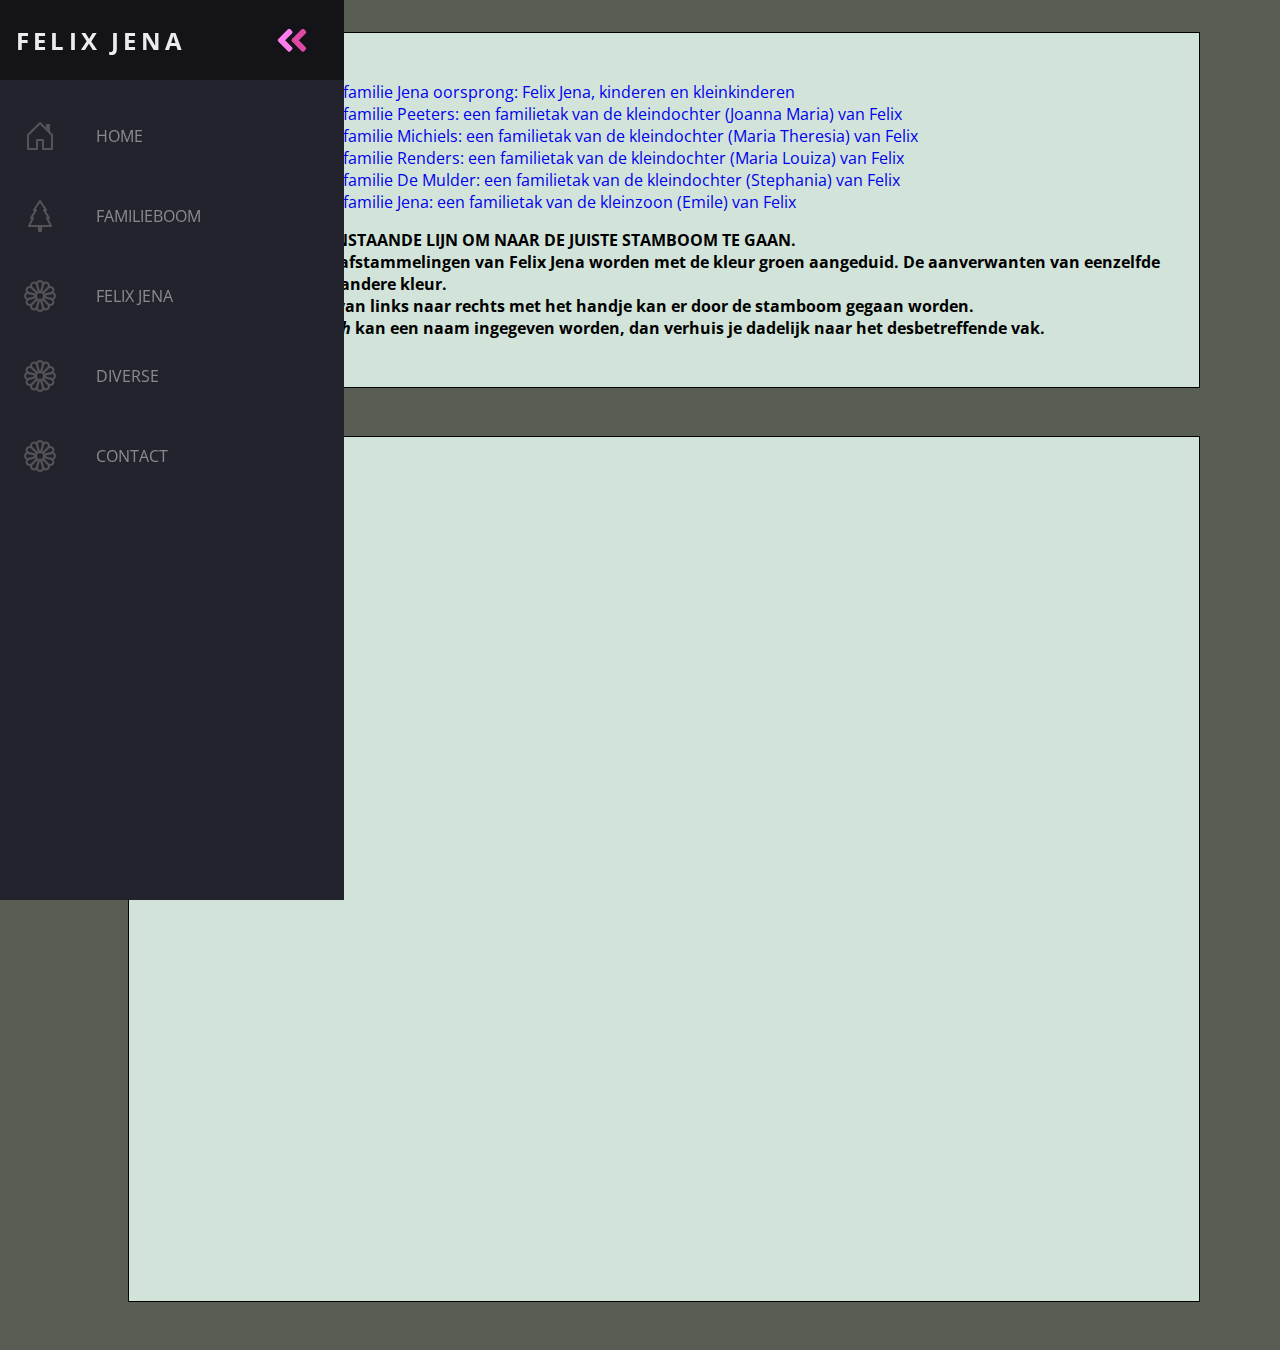
<file: familieboom.html>
<!DOCTYPE html>
<html lang="en">
<head>
    <meta charset="UTF-8">
    <meta name="viewport" content="width=device-width, initial-scale=1.0">
    <title>In de ban van Jena</title>
    <link rel="stylesheet" href="https://use.fontawesome.com/releases/v5.12.1/css/all.css">
    <link href="https://fonts.googleapis.com/css?family=Open+Sans:300,400,700&display=swap" rel="stylesheet"/>
    <link rel="stylesheet" href="css/navbar.css">
    <link rel="stylesheet" href="css/style.css">
    <script src="./orgchart.js"></script>
</head>
<body>
    <nav class="navbar">
        <ul class="navbar-nav">
            <li class="logo">
                <a href="index.html" class="nav-link">
                    <span class="link-text logo-text">Felix Jena</span>
                    <svg
                            aria-hidden="true"
                            focusable="false"
                            data-prefix="fad"
                            data-icon="angle-double-right"
                            role="img"
                            xmlns="http://www.w3.org/2000/svg"
                            viewBox="0 0 448 512"
                            class="svg-inline--fa fa-angle-double-right fa-w-14 fa-5x">
                        <g class="fa-group">
                            <path
                                    fill="currentColor"
                                    d="M224 273L88.37 409a23.78 23.78 0 0 1-33.8 0L32 386.36a23.94 23.94 0 0 1 0-33.89l96.13-96.37L32 159.73a23.94 23.94 0 0 1 0-33.89l22.44-22.79a23.78 23.78 0 0 1 33.8 0L223.88 239a23.94 23.94 0 0 1 .1 34z"
                                    class="fa-secondary"
                            ></path>
                            <path
                                    fill="currentColor"
                                    d="M415.89 273L280.34 409a23.77 23.77 0 0 1-33.79 0L224 386.26a23.94 23.94 0 0 1 0-33.89L320.11 256l-96-96.47a23.94 23.94 0 0 1 0-33.89l22.52-22.59a23.77 23.77 0 0 1 33.79 0L416 239a24 24 0 0 1-.11 34z"
                                    class="fa-primary"
                            ></path>
                        </g>
                    </svg>
                </a>
            </li>
    
            <li class="nav-item">
                <a href="./index.html" class="nav-link">
                    <svg style="color:#ea3f89;"  aria-hidden="true" focusable="false" data-prefix="far" data-icon="home" role="img" xmlns="http://www.w3.org/2000/svg" viewBox="0 0 16 16" class="bi bi-house-door"><path fill="currentColor" d="M8.354 1.146a.5.5 0 0 0-.708 0l-6 6A.5.5 0 0 0 1.5 7.5v7a.5.5 0 0 0 .5.5h4.5a.5.5 0 0 0 .5-.5v-4h2v4a.5.5 0 0 0 .5.5H14a.5.5 0 0 0 .5-.5v-7a.5.5 0 0 0-.146-.354L13 5.793V2.5a.5.5 0 0 0-.5-.5h-1a.5.5 0 0 0-.5.5v1.293L8.354 1.146zM2.5 14V7.707l5.5-5.5 5.5 5.5V14H10v-4a.5.5 0 0 0-.5-.5h-3a.5.5 0 0 0-.5.5v4H2.5z" class=""></path></svg> 
                    <span class="link-text">HOME</span>
                </a>
            </li>
    
            <li class="nav-item">
                <a href="./familieboom.html" class="nav-link">
                  <svg style="color:#ea3f89;" aria-hidden="true" focusable="false" data-prefix="fas" data-icon="tree" role="img" xmlns="http://www.w3.org/2000/svg" viewBox="0 0 16 16" class="bi bi-tree"><path fill="currentColor" d="M8.416.223a.5.5 0 0 0-.832 0l-3 4.5A.5.5 0 0 0 5 5.5h.098L3.076 8.735A.5.5 0 0 0 3.5 9.5h.191l-1.638 3.276a.5.5 0 0 0 .447.724H7V16h2v-2.5h4.5a.5.5 0 0 0 .447-.724L12.31 9.5h.191a.5.5 0 0 0 .424-.765L10.902 5.5H11a.5.5 0 0 0 .416-.777l-3-4.5zM6.437 4.758A.5.5 0 0 0 6 4.5h-.066L8 1.401 10.066 4.5H10a.5.5 0 0 0-.424.765L11.598 8.5H11.5a.5.5 0 0 0-.447.724L12.69 12.5H3.309l1.638-3.276A.5.5 0 0 0 4.5 8.5h-.098l2.022-3.235a.5.5 0 0 0 .013-.507z" class=""></path></svg>
                  <span class="link-text">FAMILIEBOOM</span>
                </a>
            </li>

            <li class="nav-item">
                <a href="./felixjena.html" class="nav-link">
                  <svg style="color:#ea3f89;" aria-hidden="true" focusable="false" data-prefix="fas" data-icon="tree" role="img" xmlns="http://www.w3.org/2000/svg" viewBox="0 0 16 16" class="bi bi-tree"><path fill="currentColor" d="M6.174 1.184a2 2 0 0 1 3.652 0A2 2 0 0 1 12.99 3.01a2 2 0 0 1 1.826 3.164 2 2 0 0 1 0 3.652 2 2 0 0 1-1.826 3.164 2 2 0 0 1-3.164 1.826 2 2 0 0 1-3.652 0A2 2 0 0 1 3.01 12.99a2 2 0 0 1-1.826-3.164 2 2 0 0 1 0-3.652A2 2 0 0 1 3.01 3.01a2 2 0 0 1 3.164-1.826zM8 1a1 1 0 0 0-.998 1.03l.01.091c.012.077.029.176.054.296.049.241.122.542.213.887.182.688.428 1.513.676 2.314L8 5.762l.045-.144c.248-.8.494-1.626.676-2.314.091-.345.164-.646.213-.887a4.997 4.997 0 0 0 .064-.386L9 2a1 1 0 0 0-1-1zM2 9l.03-.002.091-.01a4.99 4.99 0 0 0 .296-.054c.241-.049.542-.122.887-.213a60.59 60.59 0 0 0 2.314-.676L5.762 8l-.144-.045a60.59 60.59 0 0 0-2.314-.676 16.705 16.705 0 0 0-.887-.213 4.99 4.99 0 0 0-.386-.064L2 7a1 1 0 1 0 0 2zm7 5-.002-.03a5.005 5.005 0 0 0-.064-.386 16.398 16.398 0 0 0-.213-.888 60.582 60.582 0 0 0-.676-2.314L8 10.238l-.045.144c-.248.8-.494 1.626-.676 2.314-.091.345-.164.646-.213.887a4.996 4.996 0 0 0-.064.386L7 14a1 1 0 1 0 2 0zm-5.696-2.134.025-.017a5.001 5.001 0 0 0 .303-.248c.184-.164.408-.377.661-.629A60.614 60.614 0 0 0 5.96 9.23l.103-.111-.147.033a60.88 60.88 0 0 0-2.343.572c-.344.093-.64.18-.874.258a5.063 5.063 0 0 0-.367.138l-.027.014a1 1 0 1 0 1 1.732zM4.5 14.062a1 1 0 0 0 1.366-.366l.014-.027c.01-.02.021-.048.036-.084a5.09 5.09 0 0 0 .102-.283c.078-.233.165-.53.258-.874a60.6 60.6 0 0 0 .572-2.343l.033-.147-.11.102a60.848 60.848 0 0 0-1.743 1.667 17.07 17.07 0 0 0-.629.66 5.06 5.06 0 0 0-.248.304l-.017.025a1 1 0 0 0 .366 1.366zm9.196-8.196a1 1 0 0 0-1-1.732l-.025.017a4.951 4.951 0 0 0-.303.248 16.69 16.69 0 0 0-.661.629A60.72 60.72 0 0 0 10.04 6.77l-.102.111.147-.033a60.6 60.6 0 0 0 2.342-.572c.345-.093.642-.18.875-.258a4.993 4.993 0 0 0 .367-.138.53.53 0 0 0 .027-.014zM11.5 1.938a1 1 0 0 0-1.366.366l-.014.027c-.01.02-.021.048-.036.084a5.09 5.09 0 0 0-.102.283c-.078.233-.165.53-.258.875a60.62 60.62 0 0 0-.572 2.342l-.033.147.11-.102a60.848 60.848 0 0 0 1.743-1.667c.252-.253.465-.477.629-.66a5.001 5.001 0 0 0 .248-.304l.017-.025a1 1 0 0 0-.366-1.366zM14 9a1 1 0 0 0 0-2l-.03.002a4.996 4.996 0 0 0-.386.064c-.242.049-.543.122-.888.213-.688.182-1.513.428-2.314.676L10.238 8l.144.045c.8.248 1.626.494 2.314.676.345.091.646.164.887.213a4.996 4.996 0 0 0 .386.064L14 9zM1.938 4.5a1 1 0 0 0 .393 1.38l.084.035c.072.03.166.064.283.103.233.078.53.165.874.258a60.88 60.88 0 0 0 2.343.572l.147.033-.103-.111a60.584 60.584 0 0 0-1.666-1.742 16.705 16.705 0 0 0-.66-.629 4.996 4.996 0 0 0-.304-.248l-.025-.017a1 1 0 0 0-1.366.366zm2.196-1.196.017.025a4.996 4.996 0 0 0 .248.303c.164.184.377.408.629.661A60.597 60.597 0 0 0 6.77 5.96l.111.102-.033-.147a60.602 60.602 0 0 0-.572-2.342c-.093-.345-.18-.642-.258-.875a5.006 5.006 0 0 0-.138-.367l-.014-.027a1 1 0 1 0-1.732 1zm9.928 8.196a1 1 0 0 0-.366-1.366l-.027-.014a5 5 0 0 0-.367-.138c-.233-.078-.53-.165-.875-.258a60.619 60.619 0 0 0-2.342-.572l-.147-.033.102.111a60.73 60.73 0 0 0 1.667 1.742c.253.252.477.465.66.629a4.946 4.946 0 0 0 .304.248l.025.017a1 1 0 0 0 1.366-.366zm-3.928 2.196a1 1 0 0 0 1.732-1l-.017-.025a5.065 5.065 0 0 0-.248-.303 16.705 16.705 0 0 0-.629-.661A60.462 60.462 0 0 0 9.23 10.04l-.111-.102.033.147a60.6 60.6 0 0 0 .572 2.342c.093.345.18.642.258.875a4.985 4.985 0 0 0 .138.367.575.575 0 0 0 .014.027zM8 9.5a1.5 1.5 0 1 0 0-3 1.5 1.5 0 0 0 0 3z" class=""></path></svg>
                  <span class="link-text">FELIX JENA</span>
                </a>
            </li>

            <li class="nav-item">
                <a href="./diverse.html" class="nav-link">
                  <svg style="color:#ea3f89;" aria-hidden="true" focusable="false" data-prefix="fas" data-icon="tree" role="img" xmlns="http://www.w3.org/2000/svg" viewBox="0 0 16 16" class="bi bi-tree"><path fill="currentColor" d="M6.174 1.184a2 2 0 0 1 3.652 0A2 2 0 0 1 12.99 3.01a2 2 0 0 1 1.826 3.164 2 2 0 0 1 0 3.652 2 2 0 0 1-1.826 3.164 2 2 0 0 1-3.164 1.826 2 2 0 0 1-3.652 0A2 2 0 0 1 3.01 12.99a2 2 0 0 1-1.826-3.164 2 2 0 0 1 0-3.652A2 2 0 0 1 3.01 3.01a2 2 0 0 1 3.164-1.826zM8 1a1 1 0 0 0-.998 1.03l.01.091c.012.077.029.176.054.296.049.241.122.542.213.887.182.688.428 1.513.676 2.314L8 5.762l.045-.144c.248-.8.494-1.626.676-2.314.091-.345.164-.646.213-.887a4.997 4.997 0 0 0 .064-.386L9 2a1 1 0 0 0-1-1zM2 9l.03-.002.091-.01a4.99 4.99 0 0 0 .296-.054c.241-.049.542-.122.887-.213a60.59 60.59 0 0 0 2.314-.676L5.762 8l-.144-.045a60.59 60.59 0 0 0-2.314-.676 16.705 16.705 0 0 0-.887-.213 4.99 4.99 0 0 0-.386-.064L2 7a1 1 0 1 0 0 2zm7 5-.002-.03a5.005 5.005 0 0 0-.064-.386 16.398 16.398 0 0 0-.213-.888 60.582 60.582 0 0 0-.676-2.314L8 10.238l-.045.144c-.248.8-.494 1.626-.676 2.314-.091.345-.164.646-.213.887a4.996 4.996 0 0 0-.064.386L7 14a1 1 0 1 0 2 0zm-5.696-2.134.025-.017a5.001 5.001 0 0 0 .303-.248c.184-.164.408-.377.661-.629A60.614 60.614 0 0 0 5.96 9.23l.103-.111-.147.033a60.88 60.88 0 0 0-2.343.572c-.344.093-.64.18-.874.258a5.063 5.063 0 0 0-.367.138l-.027.014a1 1 0 1 0 1 1.732zM4.5 14.062a1 1 0 0 0 1.366-.366l.014-.027c.01-.02.021-.048.036-.084a5.09 5.09 0 0 0 .102-.283c.078-.233.165-.53.258-.874a60.6 60.6 0 0 0 .572-2.343l.033-.147-.11.102a60.848 60.848 0 0 0-1.743 1.667 17.07 17.07 0 0 0-.629.66 5.06 5.06 0 0 0-.248.304l-.017.025a1 1 0 0 0 .366 1.366zm9.196-8.196a1 1 0 0 0-1-1.732l-.025.017a4.951 4.951 0 0 0-.303.248 16.69 16.69 0 0 0-.661.629A60.72 60.72 0 0 0 10.04 6.77l-.102.111.147-.033a60.6 60.6 0 0 0 2.342-.572c.345-.093.642-.18.875-.258a4.993 4.993 0 0 0 .367-.138.53.53 0 0 0 .027-.014zM11.5 1.938a1 1 0 0 0-1.366.366l-.014.027c-.01.02-.021.048-.036.084a5.09 5.09 0 0 0-.102.283c-.078.233-.165.53-.258.875a60.62 60.62 0 0 0-.572 2.342l-.033.147.11-.102a60.848 60.848 0 0 0 1.743-1.667c.252-.253.465-.477.629-.66a5.001 5.001 0 0 0 .248-.304l.017-.025a1 1 0 0 0-.366-1.366zM14 9a1 1 0 0 0 0-2l-.03.002a4.996 4.996 0 0 0-.386.064c-.242.049-.543.122-.888.213-.688.182-1.513.428-2.314.676L10.238 8l.144.045c.8.248 1.626.494 2.314.676.345.091.646.164.887.213a4.996 4.996 0 0 0 .386.064L14 9zM1.938 4.5a1 1 0 0 0 .393 1.38l.084.035c.072.03.166.064.283.103.233.078.53.165.874.258a60.88 60.88 0 0 0 2.343.572l.147.033-.103-.111a60.584 60.584 0 0 0-1.666-1.742 16.705 16.705 0 0 0-.66-.629 4.996 4.996 0 0 0-.304-.248l-.025-.017a1 1 0 0 0-1.366.366zm2.196-1.196.017.025a4.996 4.996 0 0 0 .248.303c.164.184.377.408.629.661A60.597 60.597 0 0 0 6.77 5.96l.111.102-.033-.147a60.602 60.602 0 0 0-.572-2.342c-.093-.345-.18-.642-.258-.875a5.006 5.006 0 0 0-.138-.367l-.014-.027a1 1 0 1 0-1.732 1zm9.928 8.196a1 1 0 0 0-.366-1.366l-.027-.014a5 5 0 0 0-.367-.138c-.233-.078-.53-.165-.875-.258a60.619 60.619 0 0 0-2.342-.572l-.147-.033.102.111a60.73 60.73 0 0 0 1.667 1.742c.253.252.477.465.66.629a4.946 4.946 0 0 0 .304.248l.025.017a1 1 0 0 0 1.366-.366zm-3.928 2.196a1 1 0 0 0 1.732-1l-.017-.025a5.065 5.065 0 0 0-.248-.303 16.705 16.705 0 0 0-.629-.661A60.462 60.462 0 0 0 9.23 10.04l-.111-.102.033.147a60.6 60.6 0 0 0 .572 2.342c.093.345.18.642.258.875a4.985 4.985 0 0 0 .138.367.575.575 0 0 0 .014.027zM8 9.5a1.5 1.5 0 1 0 0-3 1.5 1.5 0 0 0 0 3z" class=""></path></svg>
                  <span class="link-text">DIVERSE</span>
                </a>
            </li>

            <li class="nav-item">
                <a href="./contact.html" class="nav-link">
                  <svg style="color:#ea3f89;" aria-hidden="true" focusable="false" data-prefix="fas" data-icon="tree" role="img" xmlns="http://www.w3.org/2000/svg" viewBox="0 0 16 16" class="bi bi-tree"><path fill="currentColor" d="M6.174 1.184a2 2 0 0 1 3.652 0A2 2 0 0 1 12.99 3.01a2 2 0 0 1 1.826 3.164 2 2 0 0 1 0 3.652 2 2 0 0 1-1.826 3.164 2 2 0 0 1-3.164 1.826 2 2 0 0 1-3.652 0A2 2 0 0 1 3.01 12.99a2 2 0 0 1-1.826-3.164 2 2 0 0 1 0-3.652A2 2 0 0 1 3.01 3.01a2 2 0 0 1 3.164-1.826zM8 1a1 1 0 0 0-.998 1.03l.01.091c.012.077.029.176.054.296.049.241.122.542.213.887.182.688.428 1.513.676 2.314L8 5.762l.045-.144c.248-.8.494-1.626.676-2.314.091-.345.164-.646.213-.887a4.997 4.997 0 0 0 .064-.386L9 2a1 1 0 0 0-1-1zM2 9l.03-.002.091-.01a4.99 4.99 0 0 0 .296-.054c.241-.049.542-.122.887-.213a60.59 60.59 0 0 0 2.314-.676L5.762 8l-.144-.045a60.59 60.59 0 0 0-2.314-.676 16.705 16.705 0 0 0-.887-.213 4.99 4.99 0 0 0-.386-.064L2 7a1 1 0 1 0 0 2zm7 5-.002-.03a5.005 5.005 0 0 0-.064-.386 16.398 16.398 0 0 0-.213-.888 60.582 60.582 0 0 0-.676-2.314L8 10.238l-.045.144c-.248.8-.494 1.626-.676 2.314-.091.345-.164.646-.213.887a4.996 4.996 0 0 0-.064.386L7 14a1 1 0 1 0 2 0zm-5.696-2.134.025-.017a5.001 5.001 0 0 0 .303-.248c.184-.164.408-.377.661-.629A60.614 60.614 0 0 0 5.96 9.23l.103-.111-.147.033a60.88 60.88 0 0 0-2.343.572c-.344.093-.64.18-.874.258a5.063 5.063 0 0 0-.367.138l-.027.014a1 1 0 1 0 1 1.732zM4.5 14.062a1 1 0 0 0 1.366-.366l.014-.027c.01-.02.021-.048.036-.084a5.09 5.09 0 0 0 .102-.283c.078-.233.165-.53.258-.874a60.6 60.6 0 0 0 .572-2.343l.033-.147-.11.102a60.848 60.848 0 0 0-1.743 1.667 17.07 17.07 0 0 0-.629.66 5.06 5.06 0 0 0-.248.304l-.017.025a1 1 0 0 0 .366 1.366zm9.196-8.196a1 1 0 0 0-1-1.732l-.025.017a4.951 4.951 0 0 0-.303.248 16.69 16.69 0 0 0-.661.629A60.72 60.72 0 0 0 10.04 6.77l-.102.111.147-.033a60.6 60.6 0 0 0 2.342-.572c.345-.093.642-.18.875-.258a4.993 4.993 0 0 0 .367-.138.53.53 0 0 0 .027-.014zM11.5 1.938a1 1 0 0 0-1.366.366l-.014.027c-.01.02-.021.048-.036.084a5.09 5.09 0 0 0-.102.283c-.078.233-.165.53-.258.875a60.62 60.62 0 0 0-.572 2.342l-.033.147.11-.102a60.848 60.848 0 0 0 1.743-1.667c.252-.253.465-.477.629-.66a5.001 5.001 0 0 0 .248-.304l.017-.025a1 1 0 0 0-.366-1.366zM14 9a1 1 0 0 0 0-2l-.03.002a4.996 4.996 0 0 0-.386.064c-.242.049-.543.122-.888.213-.688.182-1.513.428-2.314.676L10.238 8l.144.045c.8.248 1.626.494 2.314.676.345.091.646.164.887.213a4.996 4.996 0 0 0 .386.064L14 9zM1.938 4.5a1 1 0 0 0 .393 1.38l.084.035c.072.03.166.064.283.103.233.078.53.165.874.258a60.88 60.88 0 0 0 2.343.572l.147.033-.103-.111a60.584 60.584 0 0 0-1.666-1.742 16.705 16.705 0 0 0-.66-.629 4.996 4.996 0 0 0-.304-.248l-.025-.017a1 1 0 0 0-1.366.366zm2.196-1.196.017.025a4.996 4.996 0 0 0 .248.303c.164.184.377.408.629.661A60.597 60.597 0 0 0 6.77 5.96l.111.102-.033-.147a60.602 60.602 0 0 0-.572-2.342c-.093-.345-.18-.642-.258-.875a5.006 5.006 0 0 0-.138-.367l-.014-.027a1 1 0 1 0-1.732 1zm9.928 8.196a1 1 0 0 0-.366-1.366l-.027-.014a5 5 0 0 0-.367-.138c-.233-.078-.53-.165-.875-.258a60.619 60.619 0 0 0-2.342-.572l-.147-.033.102.111a60.73 60.73 0 0 0 1.667 1.742c.253.252.477.465.66.629a4.946 4.946 0 0 0 .304.248l.025.017a1 1 0 0 0 1.366-.366zm-3.928 2.196a1 1 0 0 0 1.732-1l-.017-.025a5.065 5.065 0 0 0-.248-.303 16.705 16.705 0 0 0-.629-.661A60.462 60.462 0 0 0 9.23 10.04l-.111-.102.033.147a60.6 60.6 0 0 0 .572 2.342c.093.345.18.642.258.875a4.985 4.985 0 0 0 .138.367.575.575 0 0 0 .014.027zM8 9.5a1.5 1.5 0 1 0 0-3 1.5 1.5 0 0 0 0 3z" class=""></path></svg>
                  <span class="link-text">CONTACT</span>
                </a>
            </li>
        </ul>
    </nav>
    
    <main>
        <ul>
            <li>
                <a href="#" onclick="jenaoorsprong ()">Stamboom van de familie Jena oorsprong: Felix Jena, kinderen en kleinkinderen</a>
            </li>
            <li>
                <a href="#" onclick="peeters()">Stamboom van de familie Peeters: een familietak van de kleindochter (Joanna Maria) van Felix</a>
            </li>
            <li>
                <a href="#" onclick="michiels()">Stamboom van de familie Michiels: een familietak van de kleindochter (Maria Theresia) van Felix</a>
            </li>
            <li>
                <a href="#" onclick="renders()">Stamboom van de familie Renders: een familietak van de kleindochter (Maria Louiza) van Felix</a>
            </li>
            <li>
                <a href="#" onclick="demulder()">Stamboom van de familie De Mulder: een familietak van de kleindochter (Stephania) van Felix</a>
            </li>
            <li>
                <a href="#" onclick="jena()">Stamboom van de familie Jena: een familietak van de kleinzoon (Emile) van Felix</a>
            </li>
            <p>
                <b>TIK OP EEN BOVENSTAANDE LIJN OM NAAR DE JUISTE STAMBOOM TE GAAN.
                <br>De rechtstreekse afstammelingen van Felix Jena worden met de kleur groen aangeduid. De aanverwanten van eenzelfde gezin krijgen een andere kleur.
                <br>Door te scrollen, van links naar rechts met het handje kan er door de stamboom gegaan worden. 
                <br>In het vakje <i>Search</i> kan een naam ingegeven worden, dan verhuis je dadelijk naar het desbetreffende vak.</b>
            </p>
        </ul>
    </main>

    <main>
        <div style="width:100%; height:800px;" id="orgchart"/>
    </main>

    <script src="./css/tree.js"></script>
</body>
</file>
<file: css/navbar.css>
:root {
    font-size: 16px;
    font-family: 'Open Sans';
    --text-primary: #b6b6b6;
    --text-secondary: #ececec;
    --bg-primary: #23232e;
    --bg-secondary: #141418;
    --transition-speed: 600ms;
}

body {
    color: black;
    background-color: white;
    margin: 0 !important;
    padding: 0 !important;
}

body::-webkit-scrollbar {
    width: 0.25rem;
}

body::-webkit-scrollbar-track {
    background: #393953;
}

body::-webkit-scrollbar-thumb {
    background: #6649b8;
}

main {
    margin: 2rem 5rem 3rem 8rem;
    padding: 2rem;
}
main1 {
    margin: 2rem 5rem 3rem 8rem;
    padding: 2rem;
}
.navbar {
    position: fixed;
    background-color: var(--bg-primary);
    transition: width 600ms ease;
    z-index: 6;
}

.navbar-nav {
    list-style: none;
    padding: 0;
    margin: 0;
    display: flex;
    flex-direction: column;
    align-items: center;
    height: 100%;
}

.nav-item {
    width: 100%;
}

.nav-link {
    display: flex;
    align-items: center;
    height: 5rem;
    color: var(--text-primary);
    text-decoration: none;
    filter: grayscale(100%) opacity(0.7);
    transition: var(--transition-speed);
}

.nav-link:hover {
    filter: grayscale(0%) opacity(1);
    background: var(--bg-secondary);
    color: var(--text-secondary);
}

.link-text {
    display: none;
    margin-left: 1rem;
}

.nav-link svg {
    width: 2rem;
    min-width: 2rem;
    margin: 0 1.5rem;
}

.fa-primary {
    color: #ff7eee;
}

.fa-secondary {
    color: #df49a6;
}

.fa-primary,
.fa-secondary {
    transition: var(--transition-speed);
}

.logo {
    font-weight: bold;
    text-transform: uppercase;
    margin-bottom: 1rem;
    text-align: center;
    color: var(--text-secondary);
    background: var(--bg-secondary);
    font-size: 1.5rem;
    letter-spacing: 0.3ch;
    width: 100%;
}

.logo svg {
    transform: rotate(0deg);
    transition: var(--transition-speed);
}

.logo-text
{
    display: inline;
    position: absolute;
    left: -999px;
    transition: var(--transition-speed);
}

.navbar:hover .logo svg {
    transform: rotate(-180deg);
}

/* Small screens */
@media only screen and (max-width: 600px) {
    .navbar {
        bottom: 0;
        width: 100vw;
        height: 5rem;
    }

    .logo {
        display: none;
    }

    .navbar-nav {
        flex-direction: row;
    }

    .nav-link {
        justify-content: center;
    }

    main {
        margin: 0;
    }
}

/* Large screens */
@media only screen and (min-width: 600px) {
    .navbar {
        top: 0;
        width: 5rem;
        height: 100vh;
    }

    .navbar:hover {
        width: 21.5em;
    }

    .navbar:hover .link-text {
        display: inline;
    }

    .navbar:hover .logo svg
    {
        margin-left: 2.3em;
    }

    .navbar:hover .logo-text
    {
        left: 0px;
    }
}

.dark {
    --text-primary: #b6b6b6;
    --text-secondary: #ececec;
    --bg-primary: #23232e;
    --bg-secondary: #141418;
}

.light {
    --text-primary: #1f1f1f;
    --text-secondary: #000000;
    --bg-primary: #ffffff;
    --bg-secondary: #e4e4e4;
}

.solar {
    --text-primary: #576e75;
    --text-secondary: #35535c;
    --bg-primary: #fdf6e3;
    --bg-secondary: #f5e5b8;
}

.theme-icon {
    display: none;
}

.dark #darkIcon {
    display: block;
}

.light #lightIcon {
    display: block;
}

.solar #solarIcon {
    display: block;
}
</file>
<file: css/style.css>
body {
    background-color: #585e53;
}

header {
    color: rgb(224, 20, 20);
    background-color: #c1c1da;
    padding: 0.5rem 1rem 0.5rem 3rem;
}

article{
    padding-top: 2rem;
    display: grid;
    row-gap: 2rem;
}

#project-grid {
    grid-template-columns: auto auto auto;
    column-gap: 2rem;
}

main {
    padding: 2rem;
    background-color: rgb(210, 228, 218);
    border: 1px solid black;
    z-index: 4;
}

div {
    z-index: 5;
}

img{
    padding-left: 2rem;
    padding-right: auto;
    padding-top: 1rem;
    width: 75%;
    height: auto;
}

a{
    text-decoration: none;
}

.link>li>a{
    color: black;
}

.icon{
    height: 2em;
}

th {
    background-color: #30303a;
    color: rgb(245, 237, 242);
}

tr:nth-child(even){background-color: #688356}

table {
    border-collapse: collapse;
    width: 100%;
}

th, td {
    text-align: left;
    padding: 8px;
}

h1 {
    padding-bottom: 1rem;
}

.jena>rect{
    fill: #229e79 !important;
}


.verhulst>rect{
    fill: #7a3866 !important;
}
.oranje>rect{
    fill:orange !important;
}
.rood>rect{
    fill:red !important;
}
.blauw>rect{
    fill:royalblue !important;

} 


.paars>rect{
    fill:rgb(129, 107, 209) !important;
}
</file>
